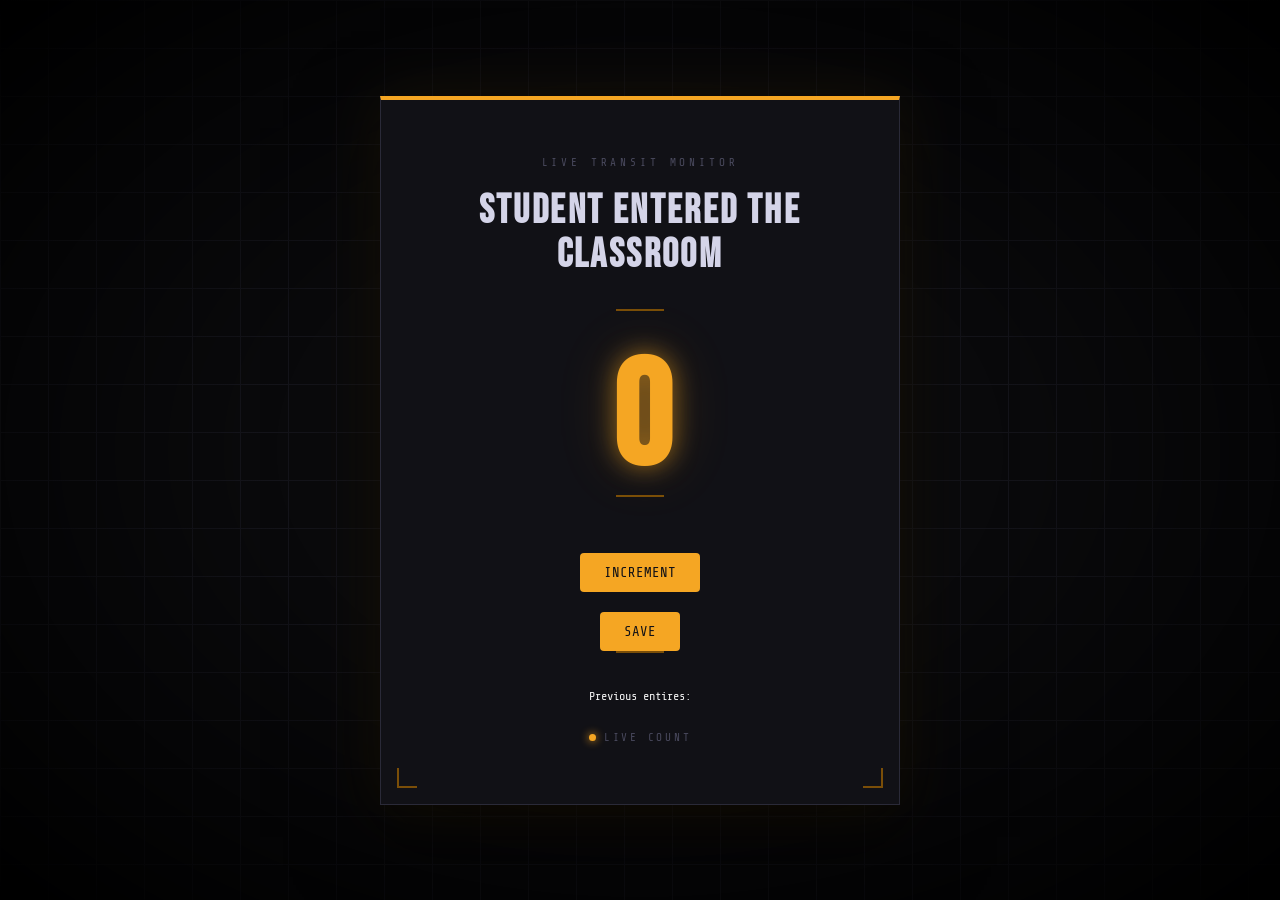
<file: index.html>
<!DOCTYPE html>
<html lang="en">
<head>
    <meta charset="UTF-8">
    <meta name="viewport" content="width=device-width, initial-scale=1.0">
    <title>Document</title>
    <link href="https://fonts.googleapis.com/css2?family=Bebas+Neue&family=Share+Tech+Mono&display=swap" rel="stylesheet">
    <link rel="stylesheet" href="styles.css">
</head>
<body>
    <div class="card">
        <p class="label">Live Transit Monitor</p>
        <h1>Student Entered The Classroom</h1>
        <div class="divider"></div>
        <h2 id="count_person">0</h2>
        <div class="divider"></div>
        <div>
            <button id="incrment-btn" onclick="increment()">INCREMENT</button>
        </div>
        <div>
            <button id="save-btn" onclick="save()">SAVE</button>
        </div>
        <div class="divider"></div>
        <div>
            <p id="save_el" class="prev">Previous entires: </p>
        </div>
        <div class="status-row">
            <div class="dot"></div>
            <span class="status-text">Live Count</span>
        </div>
    </div>

    <script src="counter.js"></script>
</body>
</html>
</file>
<file: styles.css>
:root {
            --bg: #0a0a0c;
            --panel: #111116;
            --amber: #f5a623;
            --amber-dim: #7a4e08;
            --amber-glow: rgba(245, 166, 35, 0.18);
            --tile: #1a1a22;
            --border: #2a2a38;
            --text-muted: #4a4a5e;
        }

        * {
            margin: 0;
            padding: 0;
            box-sizing: border-box;
        }

        body {
            min-height: 100vh;
            background-color: var(--bg);
            display: flex;
            align-items: center;
            justify-content: center;
            font-family: 'Share Tech Mono', monospace;
            overflow: hidden;
            position: relative;
        }

        /* Tile grid background */
        body::before {
            content: '';
            position: fixed;
            inset: 0;
            background-image:
                linear-gradient(var(--border) 1px, transparent 1px),
                linear-gradient(90deg, var(--border) 1px, transparent 1px);
            background-size: 48px 48px;
            opacity: 0.35;
            z-index: 0;
        }

        /* Vignette */
        body::after {
            content: '';
            position: fixed;
            inset: 0;
            background: radial-gradient(ellipse at center, transparent 40%, #000 100%);
            z-index: 0;
        }

        .card {
            position: relative;
            z-index: 1;
            background: var(--panel);
            border: 1px solid var(--border);
            border-top: 4px solid var(--amber);
            padding: 56px 72px 60px;
            text-align: center;
            box-shadow:
                0 0 60px rgba(245, 166, 35, 0.07),
                0 32px 80px rgba(0, 0, 0, 0.7);
            max-width: 520px;
            width: 90vw;
            animation: fadeUp 0.7s cubic-bezier(0.22, 1, 0.36, 1) both;
        }

        @keyframes fadeUp {
            from { opacity: 0; transform: translateY(24px); }
            to   { opacity: 1; transform: translateY(0); }
        }

        /* Corner accents */
        .card::before,
        .card::after {
            content: '';
            position: absolute;
            width: 18px;
            height: 18px;
            border-color: var(--amber-dim);
            border-style: solid;
        }

        .card::before {
            bottom: 16px;
            left: 16px;
            border-width: 0 0 2px 2px;
        }

        .card::after {
            bottom: 16px;
            right: 16px;
            border-width: 0 2px 2px 0;
        }

        .label {
            font-size: 11px;
            letter-spacing: 0.35em;
            text-transform: uppercase;
            color: var(--text-muted);
            margin-bottom: 20px;
        }

        h1 {
            font-family: 'Bebas Neue', sans-serif;
            font-size: clamp(28px, 5vw, 40px);
            color: #d4d4e8;
            letter-spacing: 0.06em;
            line-height: 1.1;
            margin-bottom: 32px;
            text-transform: uppercase;
        }

        .divider {
            width: 48px;
            height: 2px;
            background: var(--amber-dim);
            margin: 0 auto 36px;
        }

        #count_person {
            font-family: 'Bebas Neue', sans-serif;
            font-size: clamp(96px, 20vw, 148px);
            color: var(--amber);
            line-height: 1;
            letter-spacing: -0.02em;
            text-shadow:
                0 0 24px rgba(245, 166, 35, 0.55),
                0 0 60px rgba(245, 166, 35, 0.2);
            animation: pulse 3s ease-in-out infinite;
        }

        @keyframes pulse {
            0%, 100% { text-shadow: 0 0 24px rgba(245,166,35,0.55), 0 0 60px rgba(245,166,35,0.2); }
            50%       { text-shadow: 0 0 36px rgba(245,166,35,0.75), 0 0 80px rgba(245,166,35,0.3); }
        }

        .status-row {
            display: flex;
            align-items: center;
            justify-content: center;
            gap: 8px;
            margin-top: 28px;
        }

        .dot {
            width: 7px;
            height: 7px;
            border-radius: 50%;
            background: var(--amber);
            box-shadow: 0 0 8px var(--amber);
            animation: blink 1.2s ease-in-out infinite;
        }

        @keyframes blink {
            0%, 100% { opacity: 1; }
            50%       { opacity: 0.25; }
        }

        .status-text {
            font-size: 11px;
            letter-spacing: 0.25em;
            color: var(--text-muted);
            text-transform: uppercase;
        }

        button {
            margin-top: 20px;
            padding: 12px 24px;
            font-size: 14px;
            font-family: 'Share Tech Mono', monospace;
            color: var(--panel);
            background-color: var(--amber);
            border: none;
            border-radius: 4px;
            cursor: pointer;
            transition: background-color 0.3s ease, transform 0.2s ease;
        }

        button:hover {
            background-color: var(--amber-dim);
            transform: translateY(-2px);
        }
        .prev {
            margin-top: 24px;
            font-size: 12px;
            color: whitesmoke;
            
        }
</file>
